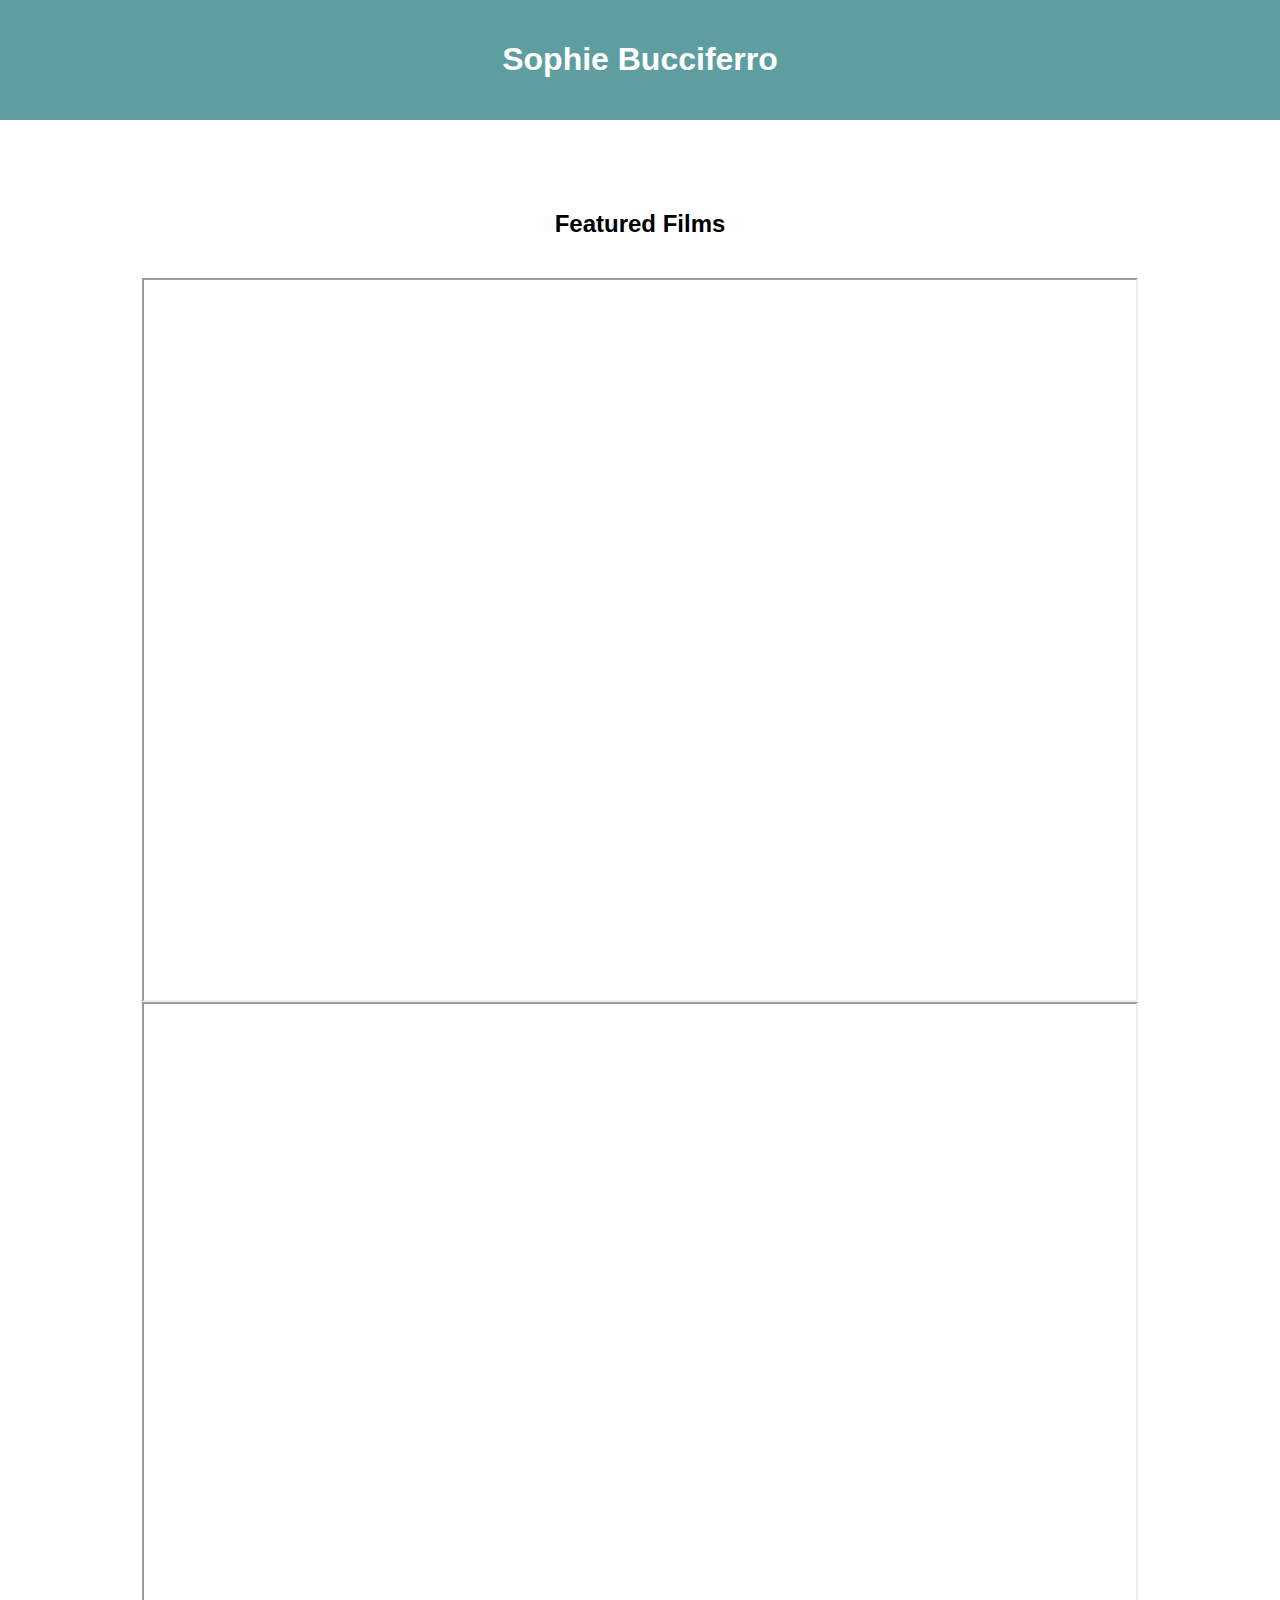
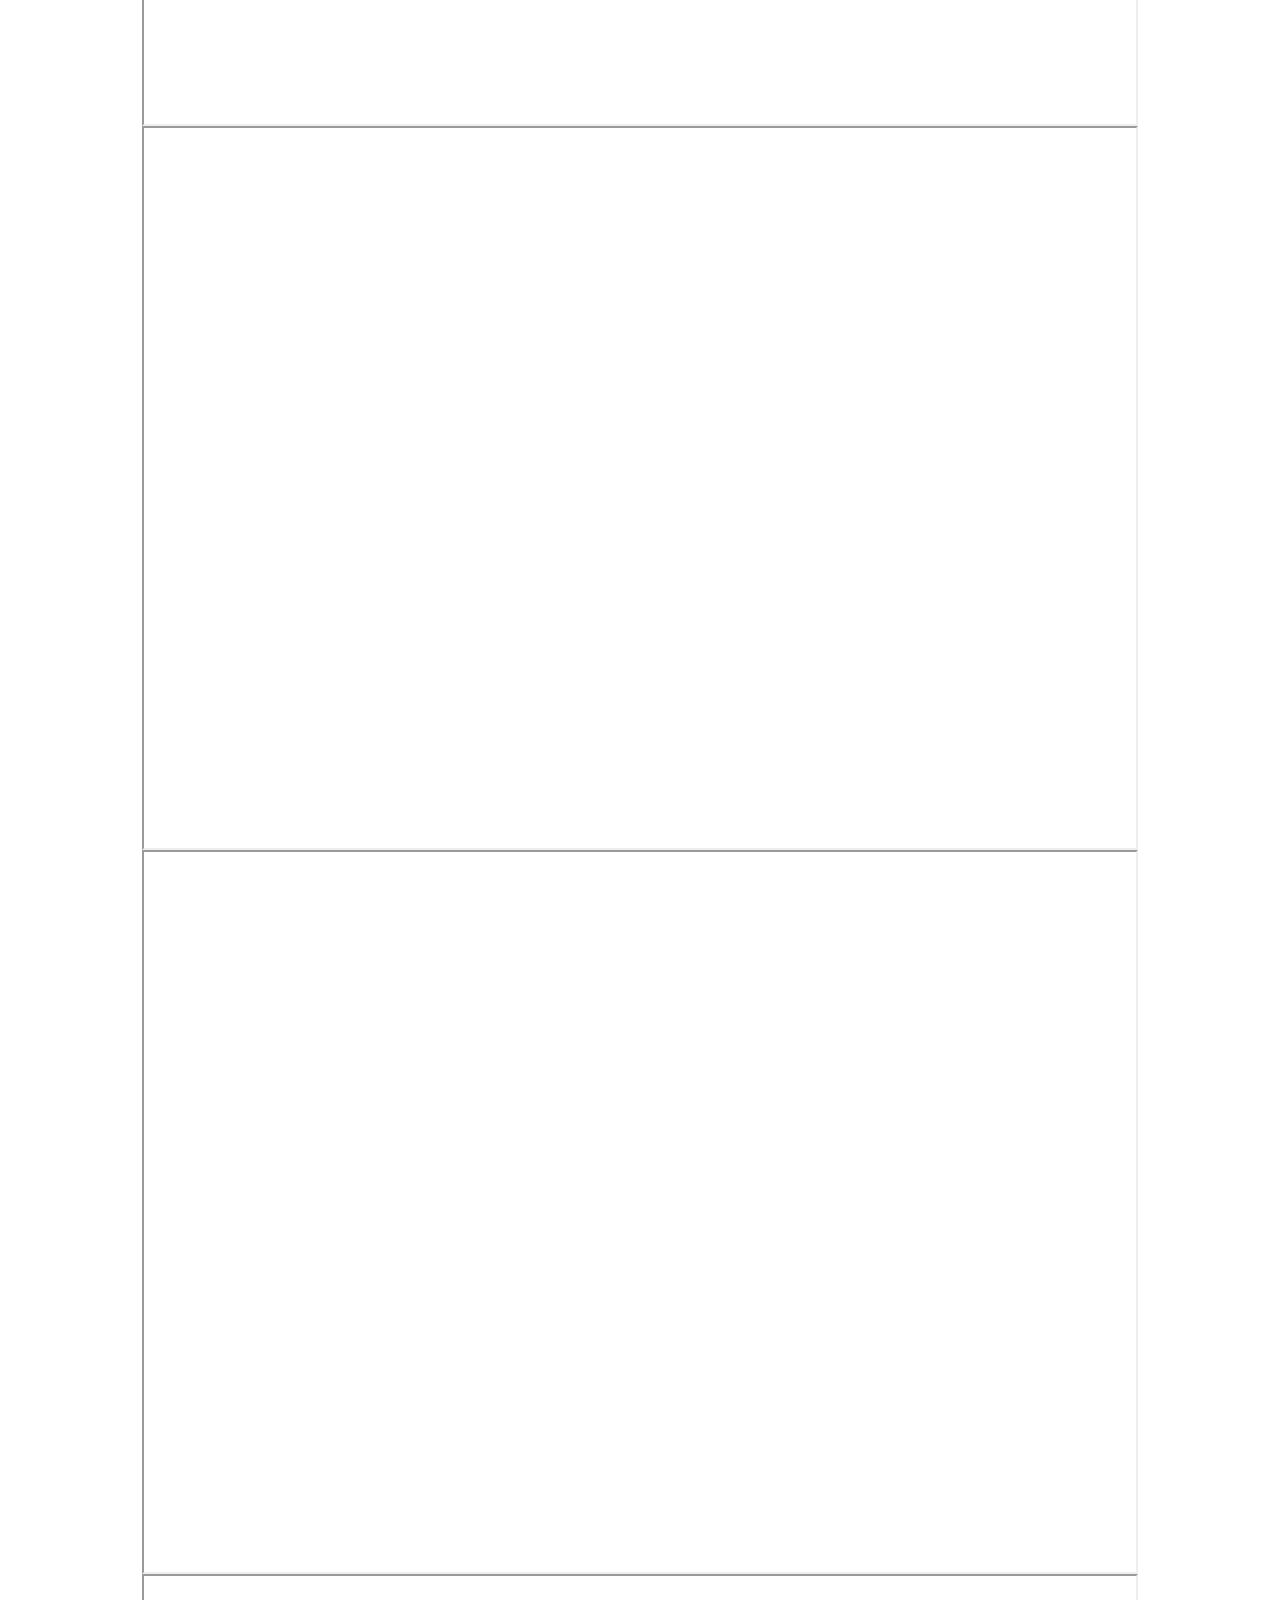
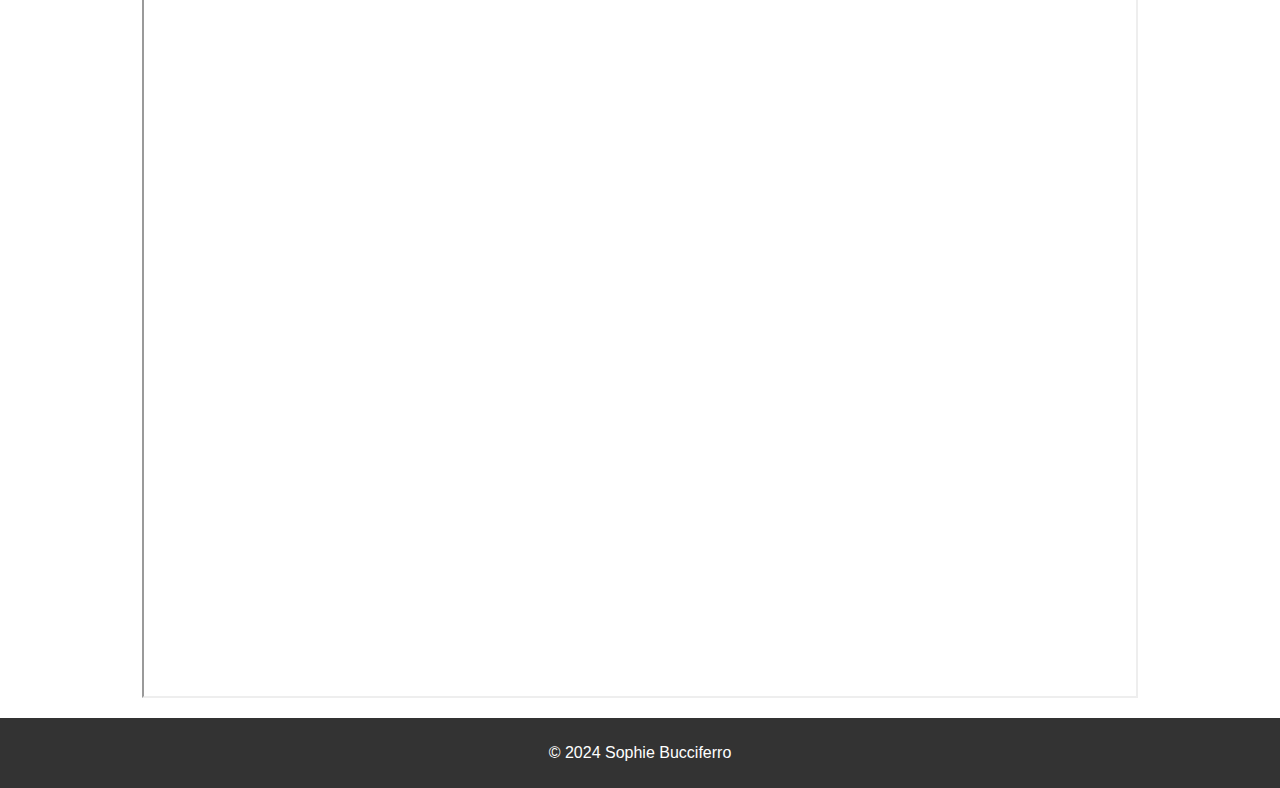
<file: index.html>
<!DOCTYPE html>
<html lang="en">
<head>
    <meta charset="UTF-8">
    <meta name="viewport" content="width=device-width, initial-scale=1.0">
    <title>Portfolio</title>
    <link rel="stylesheet" href="styles.css">
    <style>
        body, html {
            margin: 0;
            padding: 0;
            font-family: Arial, sans-serif;
        }

        header {
            background-color: cadetblue;
            color: white;
            padding: 20px;
            text-align: center;
        }

        main {
            padding: 20px;
            display: flex;
            flex-direction: column;
            align-items: center;
        }

        .featured-films {
            margin-bottom: 20px;
        }

        video {
            width: 80%;
        }


        footer {
            background-color: #333;
            color: white;
            text-align: center;
            padding: 10px 0;
        }
    </style>
</head>
<body>
    <header>
        <h1>Sophie Bucciferro</h1>
    </header>

    <main>
        <section class="featured-films">
            <h2>Featured Films</h2>

        </section>
        
        <iframe width="80%" height = "720" src="https://www.youtube.com/embed/YcJmlkNy7SE?si=o5aJ8JkojXFMCqed"  ></iframe>
        <iframe width="80%" height = "720" src="https://www.youtube.com/embed/8aVMOUR4k60?si=y8V6bexZA1FrgD37" ></iframe>
        <iframe width="80%" height = "720" src="https://www.youtube.com/embed/rge2-elxCBI?si=pVv4koQWdeggTRkg"  ></iframe>
        <iframe width="80%" height = "720" src="https://www.youtube.com/embed/LX2-srzN__8?si=1r9VwXM_c803RGaU"   ></iframe>
        <iframe width="80%" height = "720" src="https://www.youtube.com/embed/CX0WaqVoYuY?si=lx7_kAvtbExPpZX2"   ></iframe>
    </main>

    <footer>
        <p>&copy; 2024 Sophie Bucciferro</p>
    </footer>
</body>
</html>
</file>
<file: styles.css>
/* styles.css */
body {
    font-family: Lucida Sans Typewriter, sans-serif;
    margin: 0;
    padding: 0;
}

header {
    background-color: #98C2C8;
    color: #fff;
    padding: 10px 0;
    text-align: center;
}

nav ul {
    list-style-type: none;
    margin: 0;
    padding: 0;
}

nav ul li {
    display: inline-block;
    margin-right: 20px;
}

nav ul li a {
    color: #fff;
    text-decoration: none;
}

main {
    padding: 20px;
}

.banner {
    background-image: url('banner-image.jpg');
    background-size: cover;
    background-position: center;
    color: #fff;
    text-align: center;
    padding: 100px 0;
}

.featured-films {
    margin-top: 50px;
}

footer {
    background-color: #98C2C8;
    color: #fff;
    text-align: center;
    padding: 10px 0;
}
</file>
